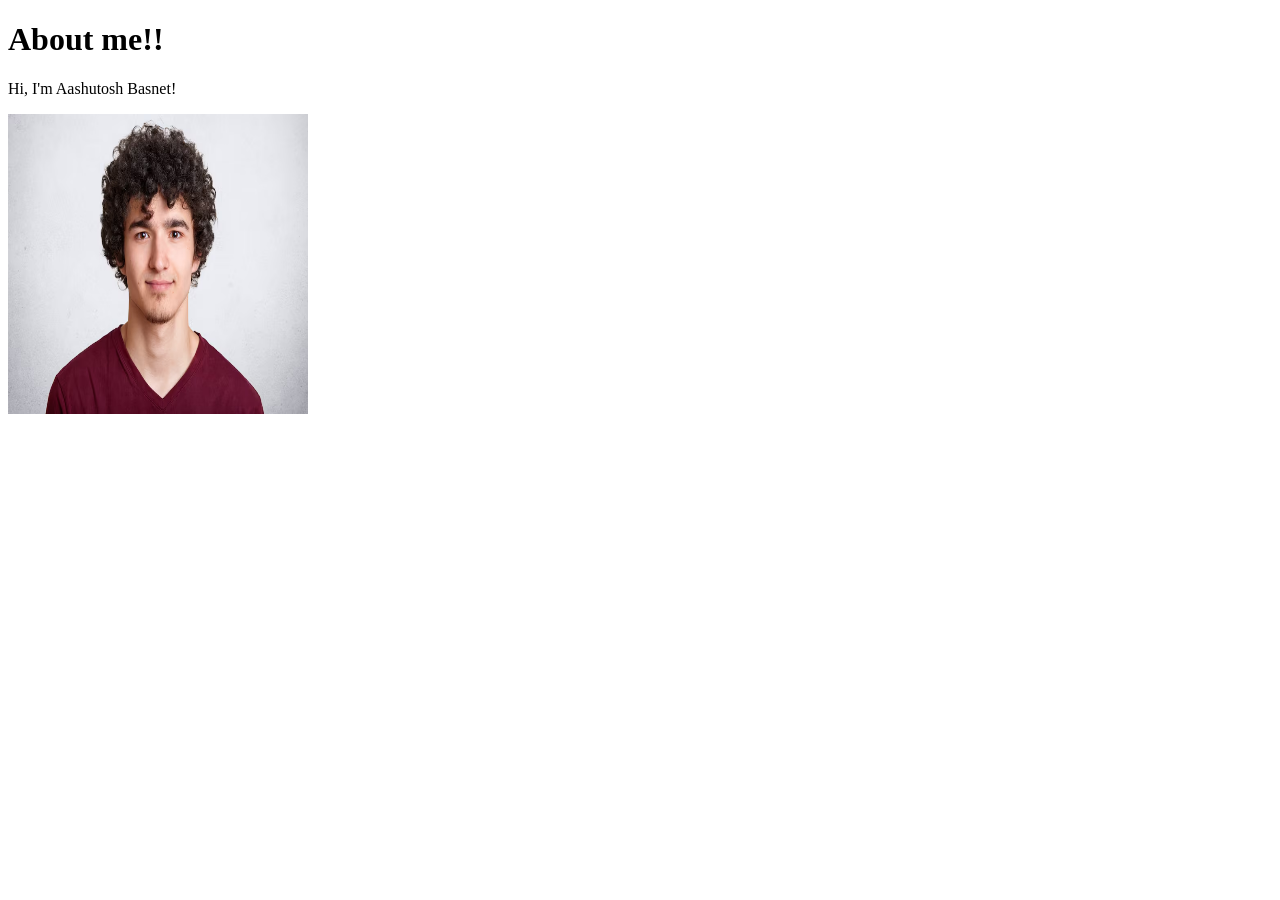
<file: About.html>
<!DOCTYPE html>
<html lang="en">
<head>
    <meta charset="UTF-8">
    <meta name="viewport" content="width=device-width, initial-scale=1.0">
    <title>About Me</title>
</head>
<body>
    <h1>About me!!</h1>

    <p>Hi, I'm Aashutosh Basnet!</p>

    <img src="./images/portfolioimg.png" alt="Aashutosh Basnet" title="Aashutosh Basnet" height="300" width="300"/>


    
</body>
</html>
</file>
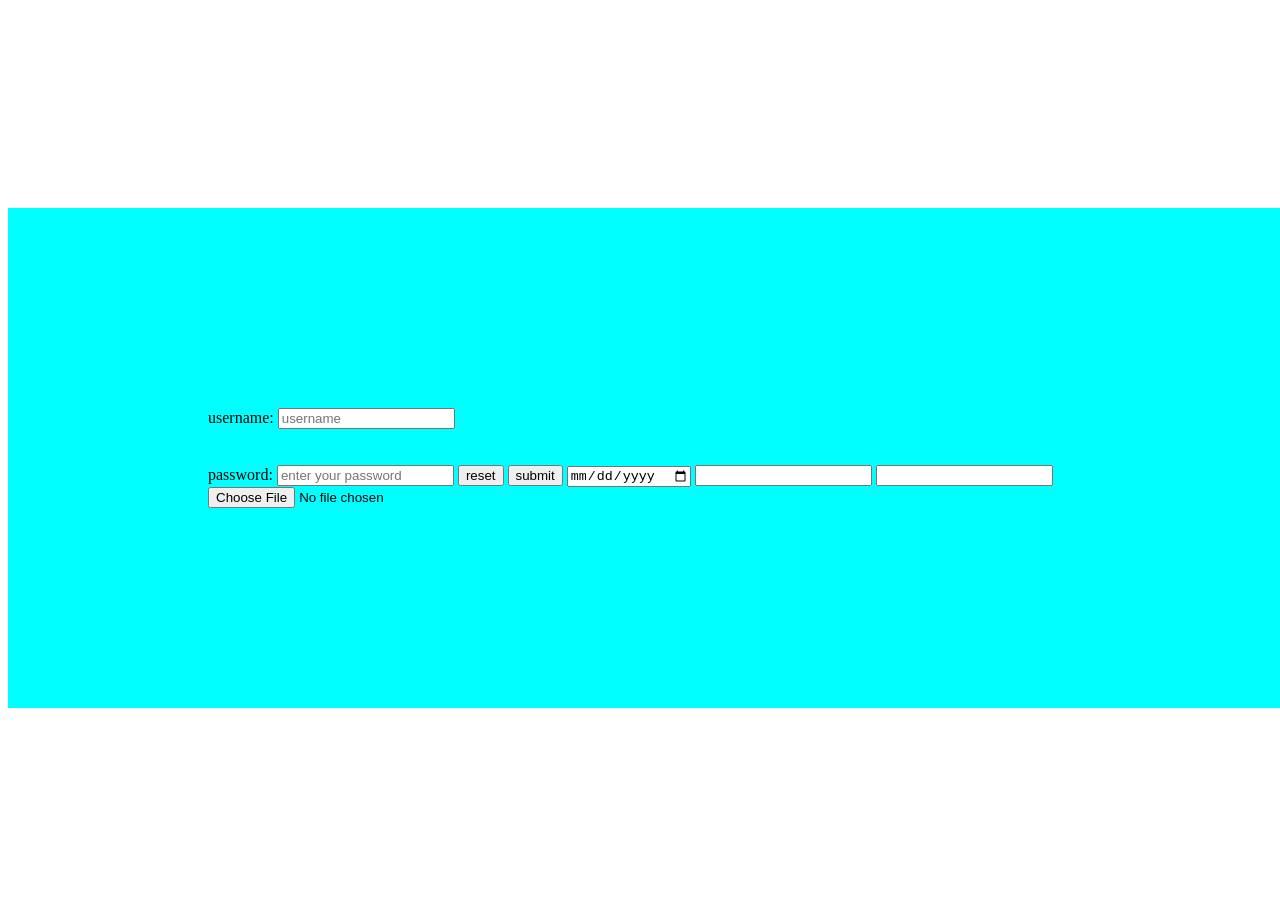
<file: form.html>
<!DOCTYPE html>
<html lang="en">
<head>
    <meta charset="UTF-8">
    <meta name="viewport" content="width=device-width, initial-scale=1.0">
    <title>HTML forms</title>
</head>
<body>
    <div style="display: flex; justify-content: center; align-items: center; height: 100vh; width: 100vw;">
        <form style="background-color: aqua; padding: 200px;">
            <label for="username">username:</label>
            <input type="text" placeholder="username">
            
            <br>
            <br>
            <br>
            
            <label for="">password:</label>
            <input type="password" placeholder="enter your password">
            
            <button type="reset">reset</button>
            <button type="submit">submit</button>

            <input type="date">
            <input type="datetime">

            <input type="number">
            <input type="file">
        </form>
    </div>
    <script src="./scripts/form.js"></script>
</body>
</html>
</file>
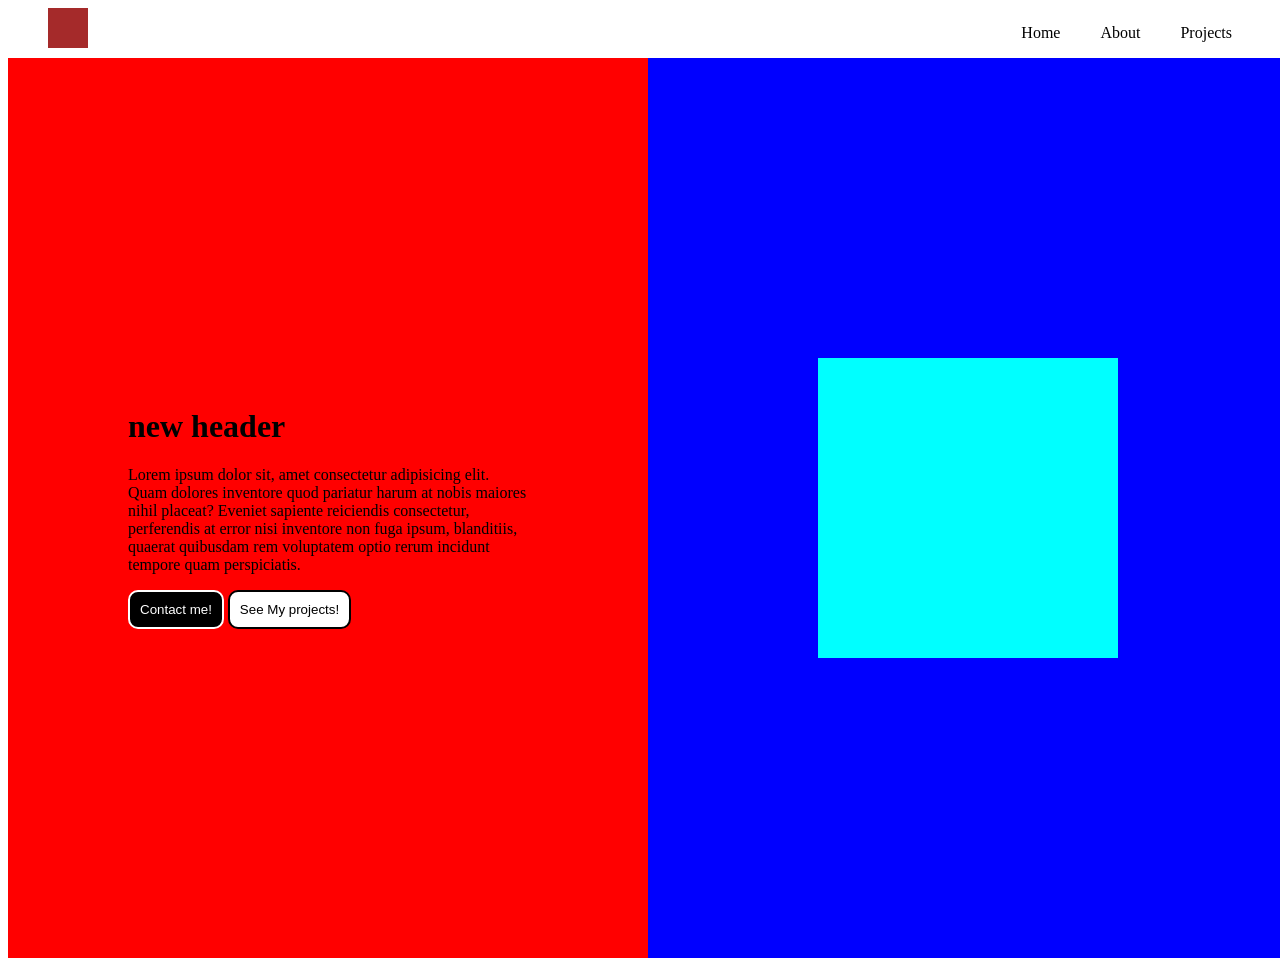
<file: Position.html>
<!DOCTYPE html>
<html lang="en">
<head>
    <meta charset="UTF-8">
    <meta name="viewport" content="width=device-width, initial-scale=1.0">
    <title>Document</title>
</head>
<body>
    <nav style="display: flex; justify-content: space-between; padding-inline: 40px;">
        <div style="height: 40px; width: 40px; background-color: brown;">
        <!-- <img src="image ko parth" alt="alternative text" height = "" width = ""> -->

        </div>
        <ul style="display: flex; gap: 40px;" type="none">
            <li>Home</li>
            <li>About</li>
            <li>Projects</li>
        </ul>
    </nav>
    <div style="background-color: greenyellow; height: 100vh; width: 100vw; display: flex;">
        <div style="height: 100%; width: 50%; background-color: red; display: flex; justify-content: center; align-items: center;">
            <div>
                <h1>Aashutosh Basnet</h1>
                <p style=" width: 400px;">
                    Lorem ipsum dolor sit, amet consectetur adipisicing elit. Quam dolores inventore quod pariatur harum at nobis maiores nihil placeat? Eveniet sapiente reiciendis consectetur, perferendis at error nisi inventore non fuga ipsum, blanditiis, quaerat quibusdam rem voluptatem optio rerum incidunt tempore quam perspiciatis.
                </p>
                <div>
                    <button style="background-color: black; color: white; padding: 10px; border: 2px solid white; border-radius: 10px;">Contact me!</button>
                    <button style="background-color: white; color: black; padding: 10px; border: 2px solid black; border-radius: 10px;">See My projects!</button>
                </div>
            </div>
        </div>
        <div style="height: 100%; width: 50%; background-color: blue; display: flex; justify-content: center; align-items: center;">
            <!-- <img src="image ko parth" alt="alternative text"> -->
            <div style="height: 300px; width: 300px; background-color: aqua; "></div>
        </div>
    </div>
    <script src="./scripts/script.js"></script>
</body>
</html>
</file>
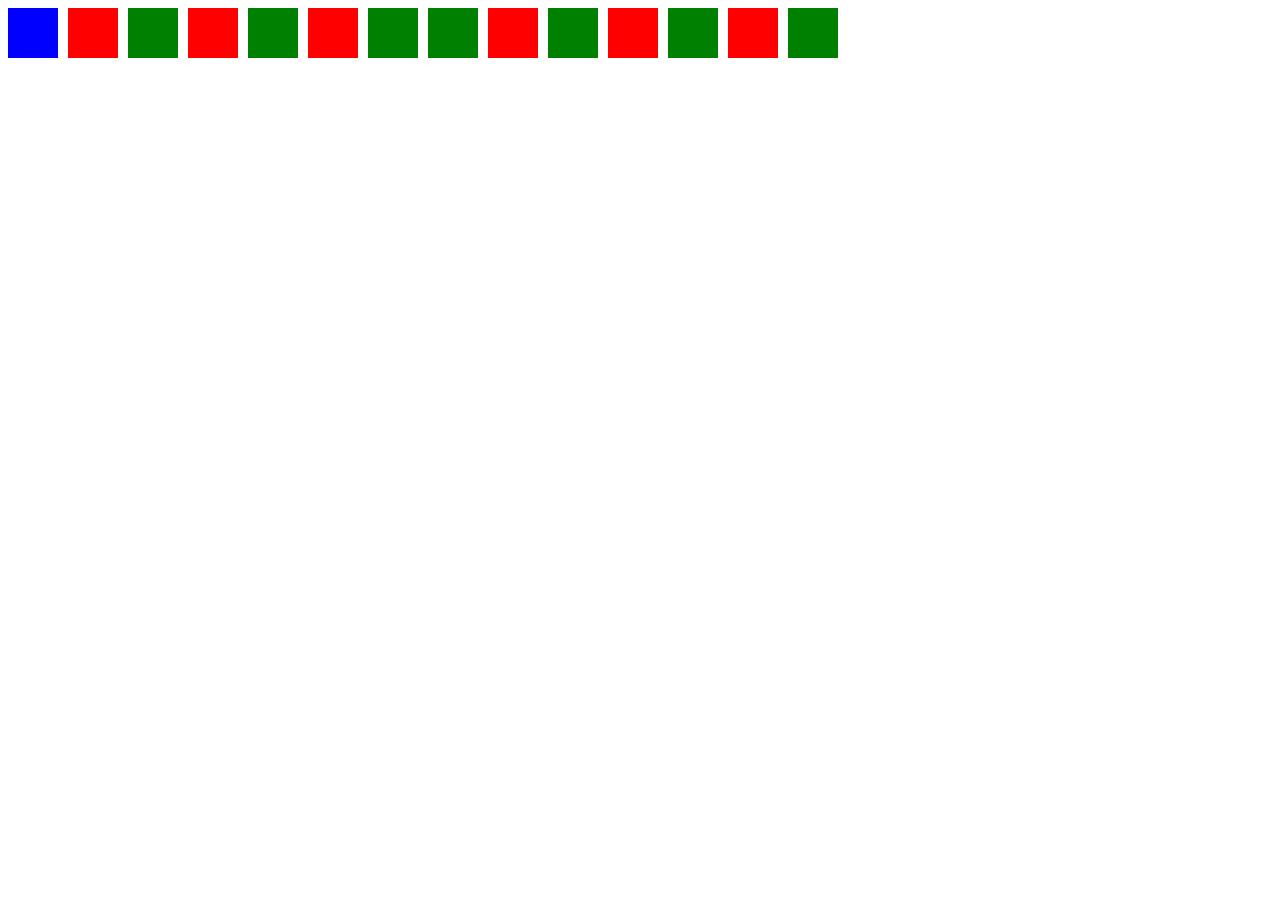
<file: Practice.html>
<!DOCTYPE html>
<html lang="en">
<head>
    <meta charset="UTF-8">
    <meta name="viewport" content="width=device-width, initial-scale=1.0">
    <title>CSS practice</title>
    <style>
        .odd{
            height: 50px;
            width: 50px;
            background-color: green;
        }

        #id1{
            background-color: blue;
        }

        .even{
            height: 50px;
            width: 50px;
            background-color: red;
        }
    </style>
</head>
<body>

    <div style="display: flex; gap: 10px;">
        <div class="odd" id="id1"></div>
        <div class="even"></div>
        <div class="odd"></div>
        <div class="even"></div>
        <div class="odd"></div>
        <div class="even"></div>
        <div class="odd"></div>
        <div class="odd" id=""></div>
        <div class="even"></div>
        <div class="odd"></div>
        <div class="even"></div>
        <div class="odd"></div>
        <div class="even"></div>
        <div class="odd"></div>
    </div>
        
</body>
</html>
</file>
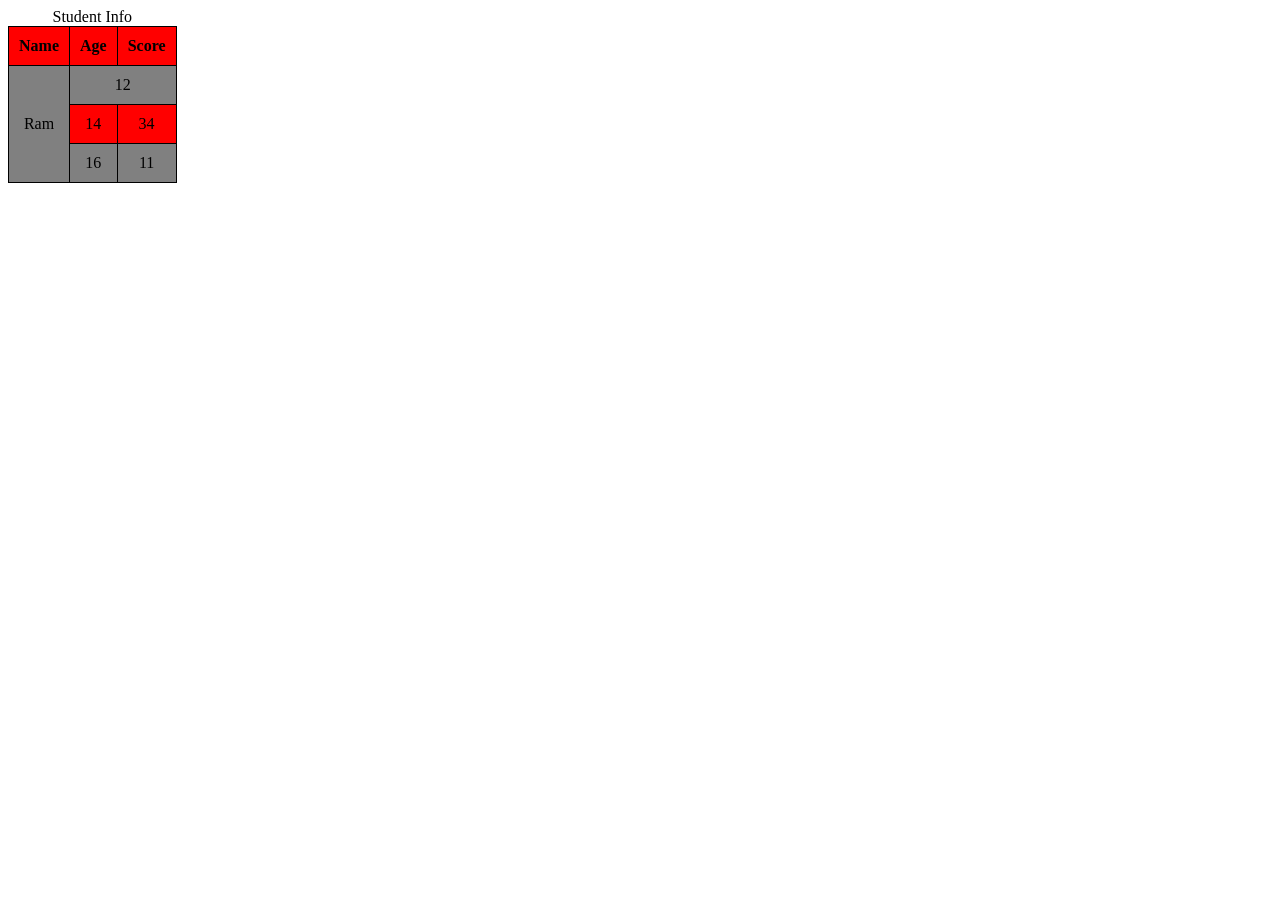
<file: table.html>
<!DOCTYPE html>
<html lang="en">
<head>
    <meta charset="UTF-8">
    <meta name="viewport" content="width=device-width, initial-scale=1.0">
    <title>Table</title>
    <style>
        table, td, th{
            border: 1px solid black;
            border-collapse: collapse;
        }
        td, th {
            padding: 10px;
            text-align: center;
        }
        .even{
            background-color: grey;
        }
        tr:nth-child(odd){
            background-color: red;
        }
    </style>
</head>
<body>
    <table>
        <caption>Student Info</caption>
        <tr>
            <th>Name</th>
            <th>Age</th>
            <th>Score</th>
        </tr>
        <tr class="even">
            <td rowspan="3">Ram</td>
            <td colspan="2">12</td>
        </tr>
        <tr >
            <td>14</td>
            <td>34</td>
        </tr>
        <tr class="even">
            <td>16</td>
            <td>11</td>
        </tr>
    </table>
    
</body>
</html>
</file>
